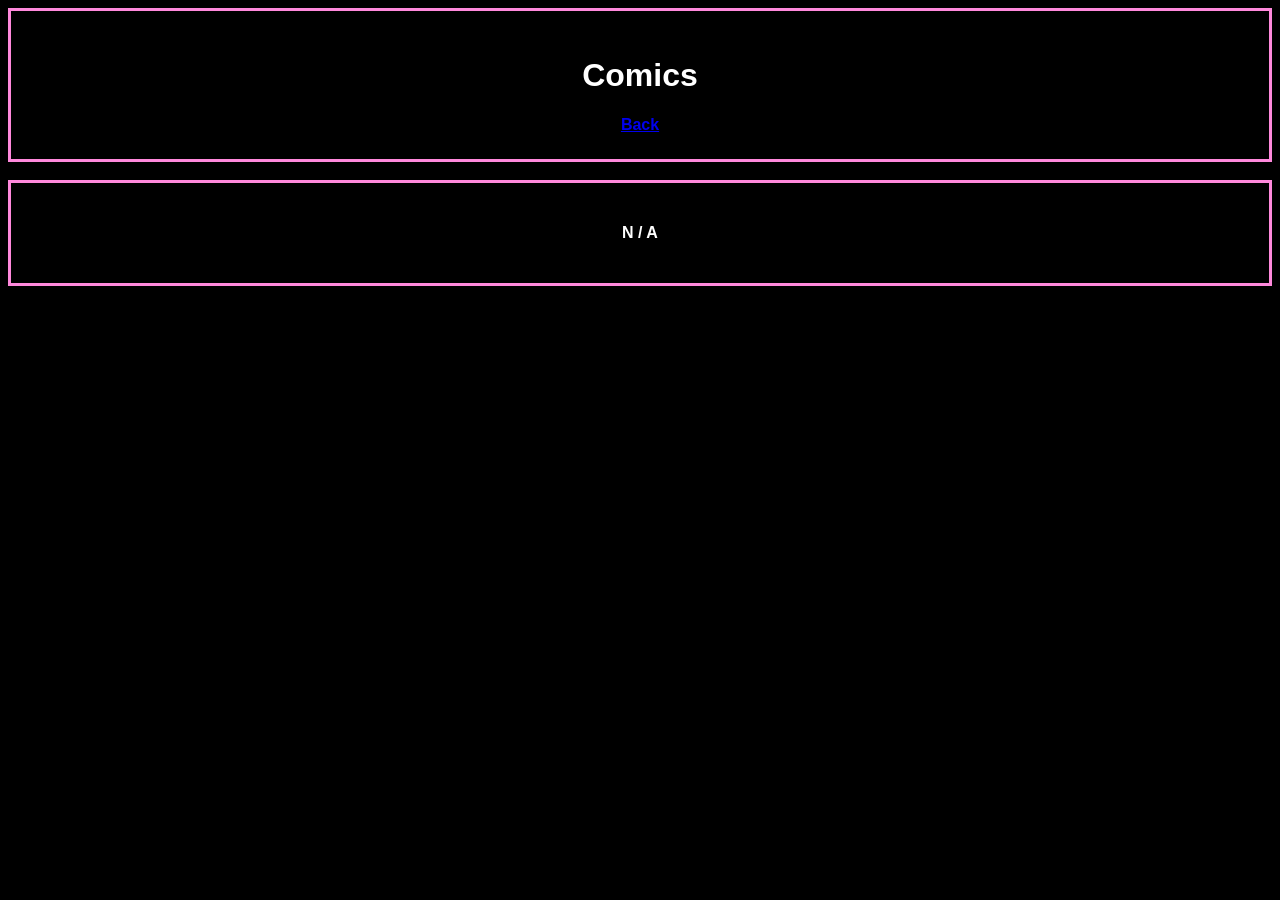
<file: pages/comics.html>
<!DOCTYPE html>
<html lang="en">

<head>
    <meta charset="UTF-8">
    <meta name="viewport" content="width=device-width, initial-scale=1.0">
    <title>V207 : Comics</title>
    <link rel="stylesheet" href="../styles.css" />
    <style>
    #section {
      border-style: solid;
      border-color: var(--pink);

      padding: 25px;
    }
    </style>
</head>

<body>
    <div id="section" class="center">
        <h1>Comics</h1>
        <a href="../index.html">Back</a>
    </div>
    <br>
    <div id="section" class="center">
        <p>N / A</p>
    </div>
</body>

</html>
</file>
<file: styles.css>
:root {
  --pink: #ff89dc;
}

body {
  background-color: black;
  color: white;

  font-weight: bold;
  font-family: Impact, Haettenschweiler, 'Arial Narrow Bold', sans-serif;
}

#pink {
  color: var(--pink);
}

.center {
  align-items: center;
  text-align: center;
  justify-content: center;
}

.no_linebreaks {
  display: ruby-text;
}


#dummySection {
  border-style: solid;
  border-color: var(--pink);
}
</file>
